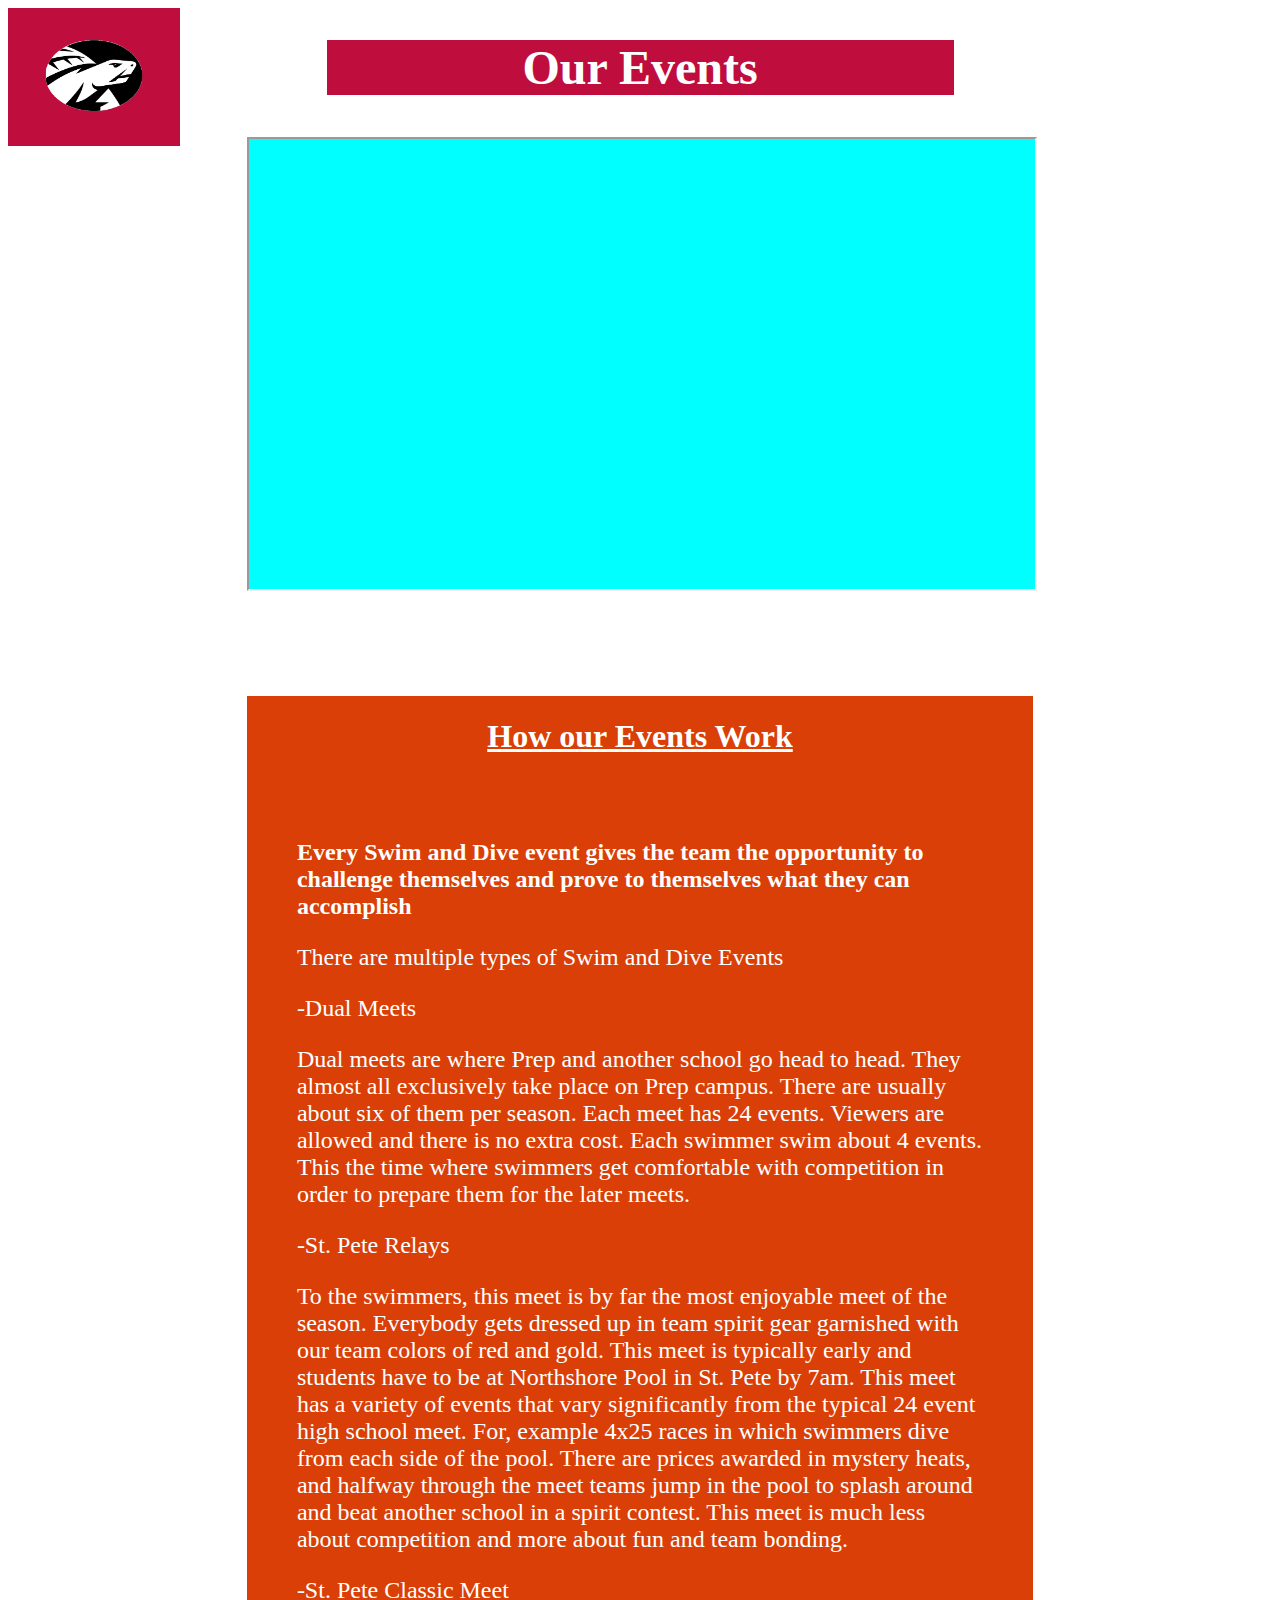
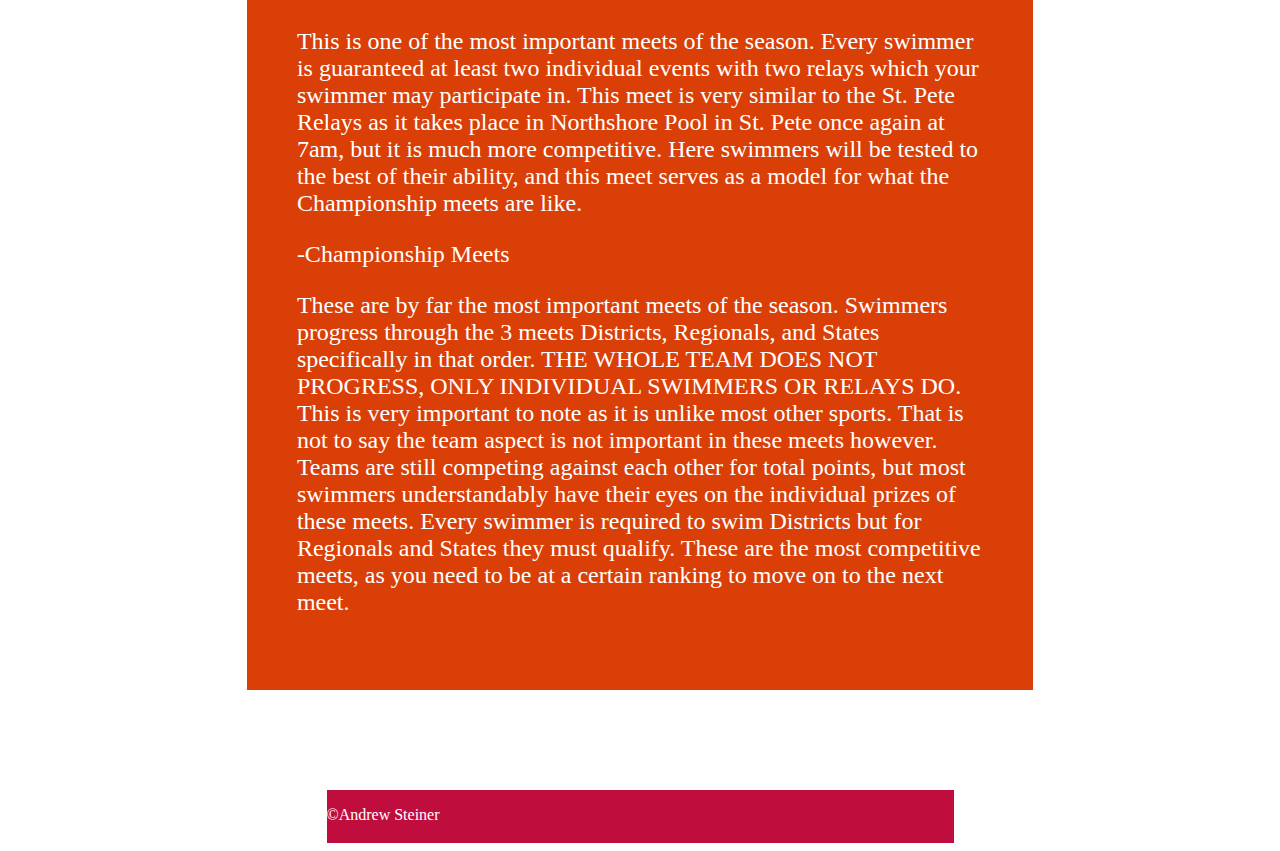
<file: eventspage.html>
<!DOCTYPE html>
<html lang="en">
<head>
    <meta charset="UTF-8">
    <meta name="viewport" content="width=device-width, initial-scale=1.0">
    <title>Document</title>
    <link href="swimteam.css" rel="stylesheet" type="text/css">
</head>
<body>
    <div class="grid-container">
        <div class="dropdown">
            <button class="dropbtn">
                <img class=" terrapin" src="terrapin.png">
            </button>
            <div class="dropdown-content">
                <a class="link" href="index.html">Homepage</a>
                <a class="link" href="eventspage.html">Events</a>
                <a class="link" href="meetteam.html">Meet The Team</a>
                <a class="link" href="meetcoach.html">Meet The Coach</a>
                <a class="link" href="gallery.html">Gallery</a>
            </div>
        </div>
        <h1 class="eventheader">
            <b>Our Events</b>
        </h1>
        <iframe class="future-embed-calendar" src="https://calendar.google.com/calendar/embed?src=tampaprep.org_ib5k7t90befit8q5hgqbc0nfbo%40group.calendar.google.com&ctz=America%2FNew_York"></iframe>
        <div class= "dividerevents"></div>
        <div class="text-container1">
            <h1 class="explained">
                <u><b>How our Events Work</b></u>
            </h1>
            <div class="explained-text">
                <b>Every Swim and Dive event gives the team the opportunity to challenge themselves and prove to themselves what they can accomplish </b>

                <p>There are multiple types of Swim and Dive Events </p>
                
                <p>-Dual Meets </p>
                
                <p>Dual meets are where Prep and another school go head to head. They almost all exclusively take place on Prep campus. There are usually about six of them per season. Each meet has 24 events. Viewers are allowed and there is no extra cost. Each swimmer swim about 4 events. This the time where swimmers get comfortable with competition in order to prepare them for the later meets. </p>
                
                <p>-St. Pete Relays </p>
                
                <p>To the swimmers, this meet is by far the most enjoyable meet of the season. Everybody gets dressed up in team spirit gear garnished with our team colors of red and gold. This meet is typically early and students have to be at Northshore Pool in St. Pete by 7am. This meet has a variety of events that vary significantly from the typical 24 event high school meet. For, example 4x25 races in which swimmers dive from each side of the pool. There are prices awarded in mystery heats, and halfway through the meet teams jump in the pool to splash around and beat another school in a spirit contest. This meet is much less about competition and more about fun and team bonding. </p>
                
                <p>-St. Pete Classic Meet </p>
                
                <p>This is one of the most important meets of the season. Every swimmer is guaranteed at least two individual events with two relays which your swimmer may participate in. This meet is very similar to the St. Pete Relays as it takes place in Northshore Pool in St. Pete once again at 7am, but it is much more competitive. Here swimmers will be tested to the best of their ability, and this meet serves as a model for what the Championship meets are like. </p>
                
                <p>-Championship Meets </p>
                
                <p>These are by far the most important meets of the season. Swimmers progress through the 3 meets Districts, Regionals, and States specifically in that order. THE WHOLE TEAM DOES NOT PROGRESS, ONLY INDIVIDUAL SWIMMERS OR RELAYS DO. This is very important to note as it is unlike most other sports. That is not to say the team aspect is not important in these meets however. Teams are still competing against each other for total points, but most swimmers understandably have their eyes on the individual prizes of these meets. Every swimmer is required to swim Districts but for Regionals and States they must qualify. These are the most competitive meets, as you need to be at a certain ranking to move on to the next meet. </p>
            </div>
        </div>
        <div class="footer">
            <p class="bottom">©Andrew Steiner</p>
        </div>
    </div>

</body>
</file>
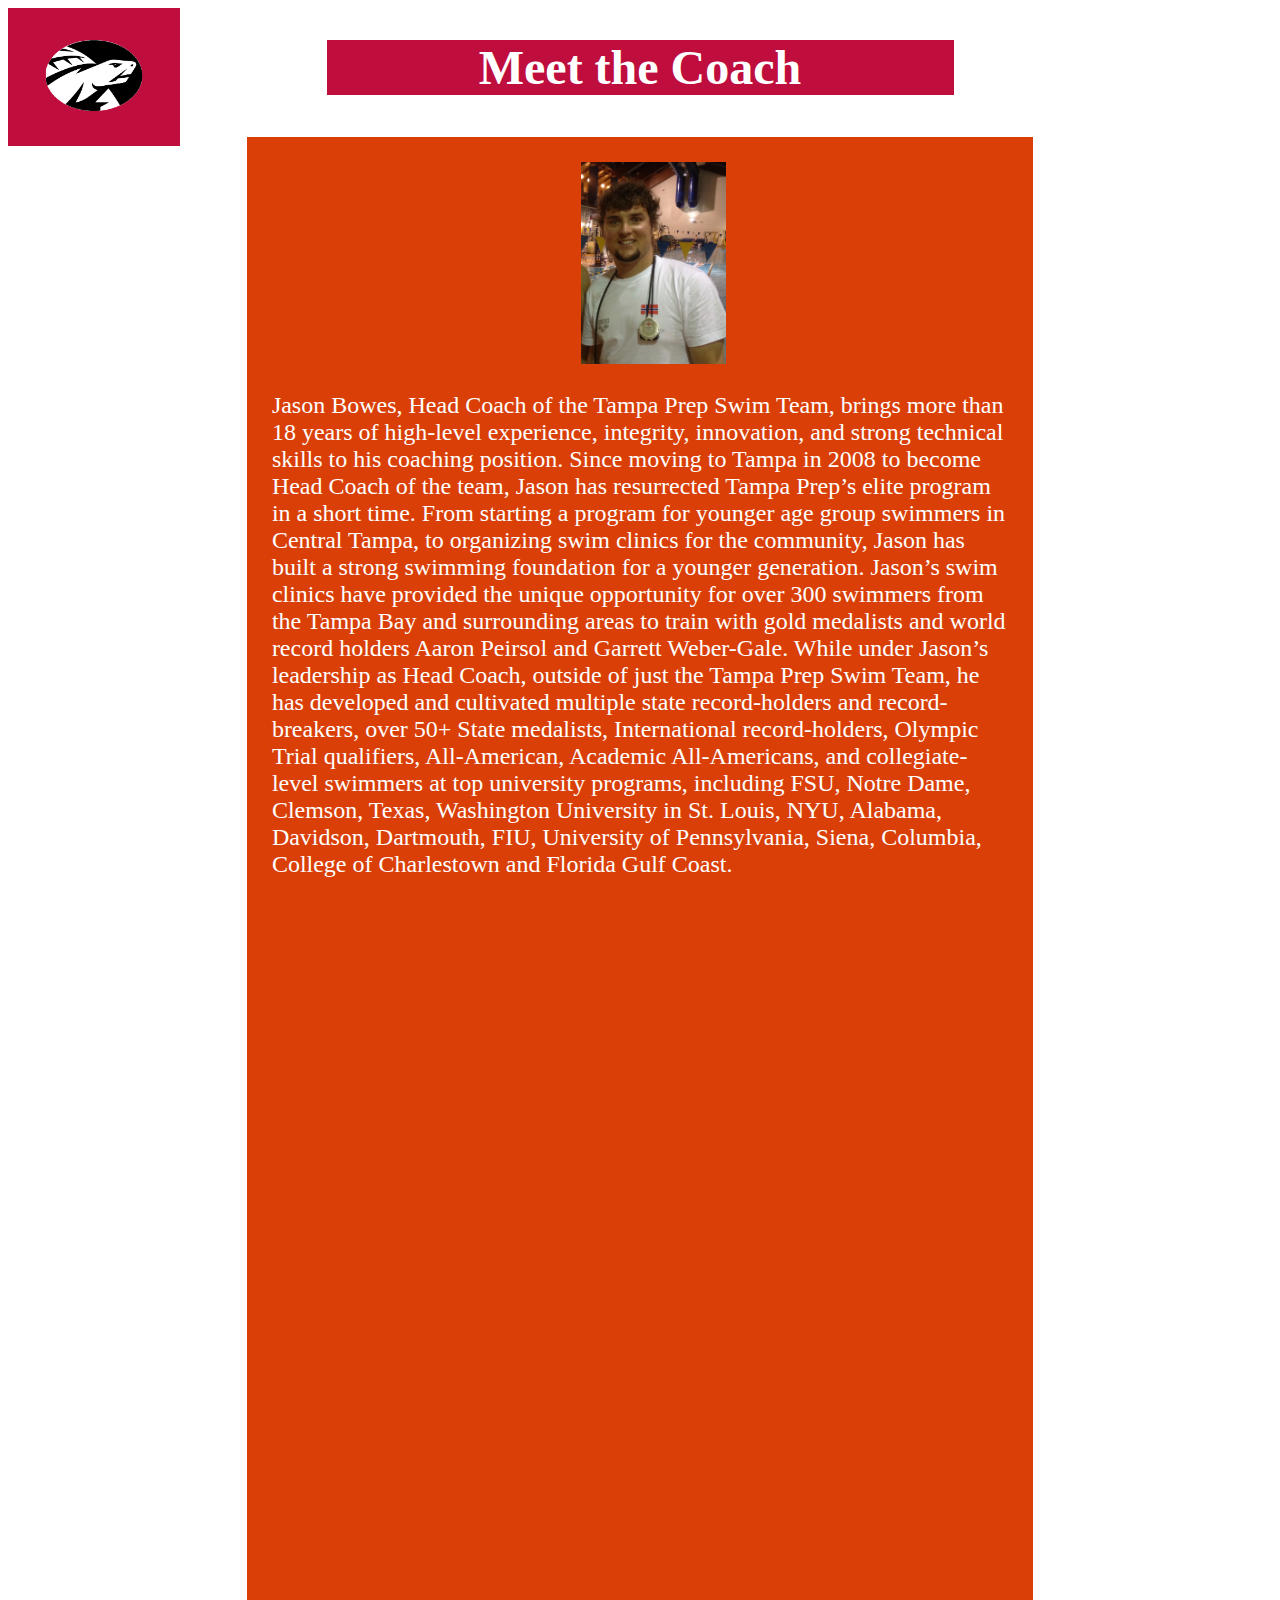
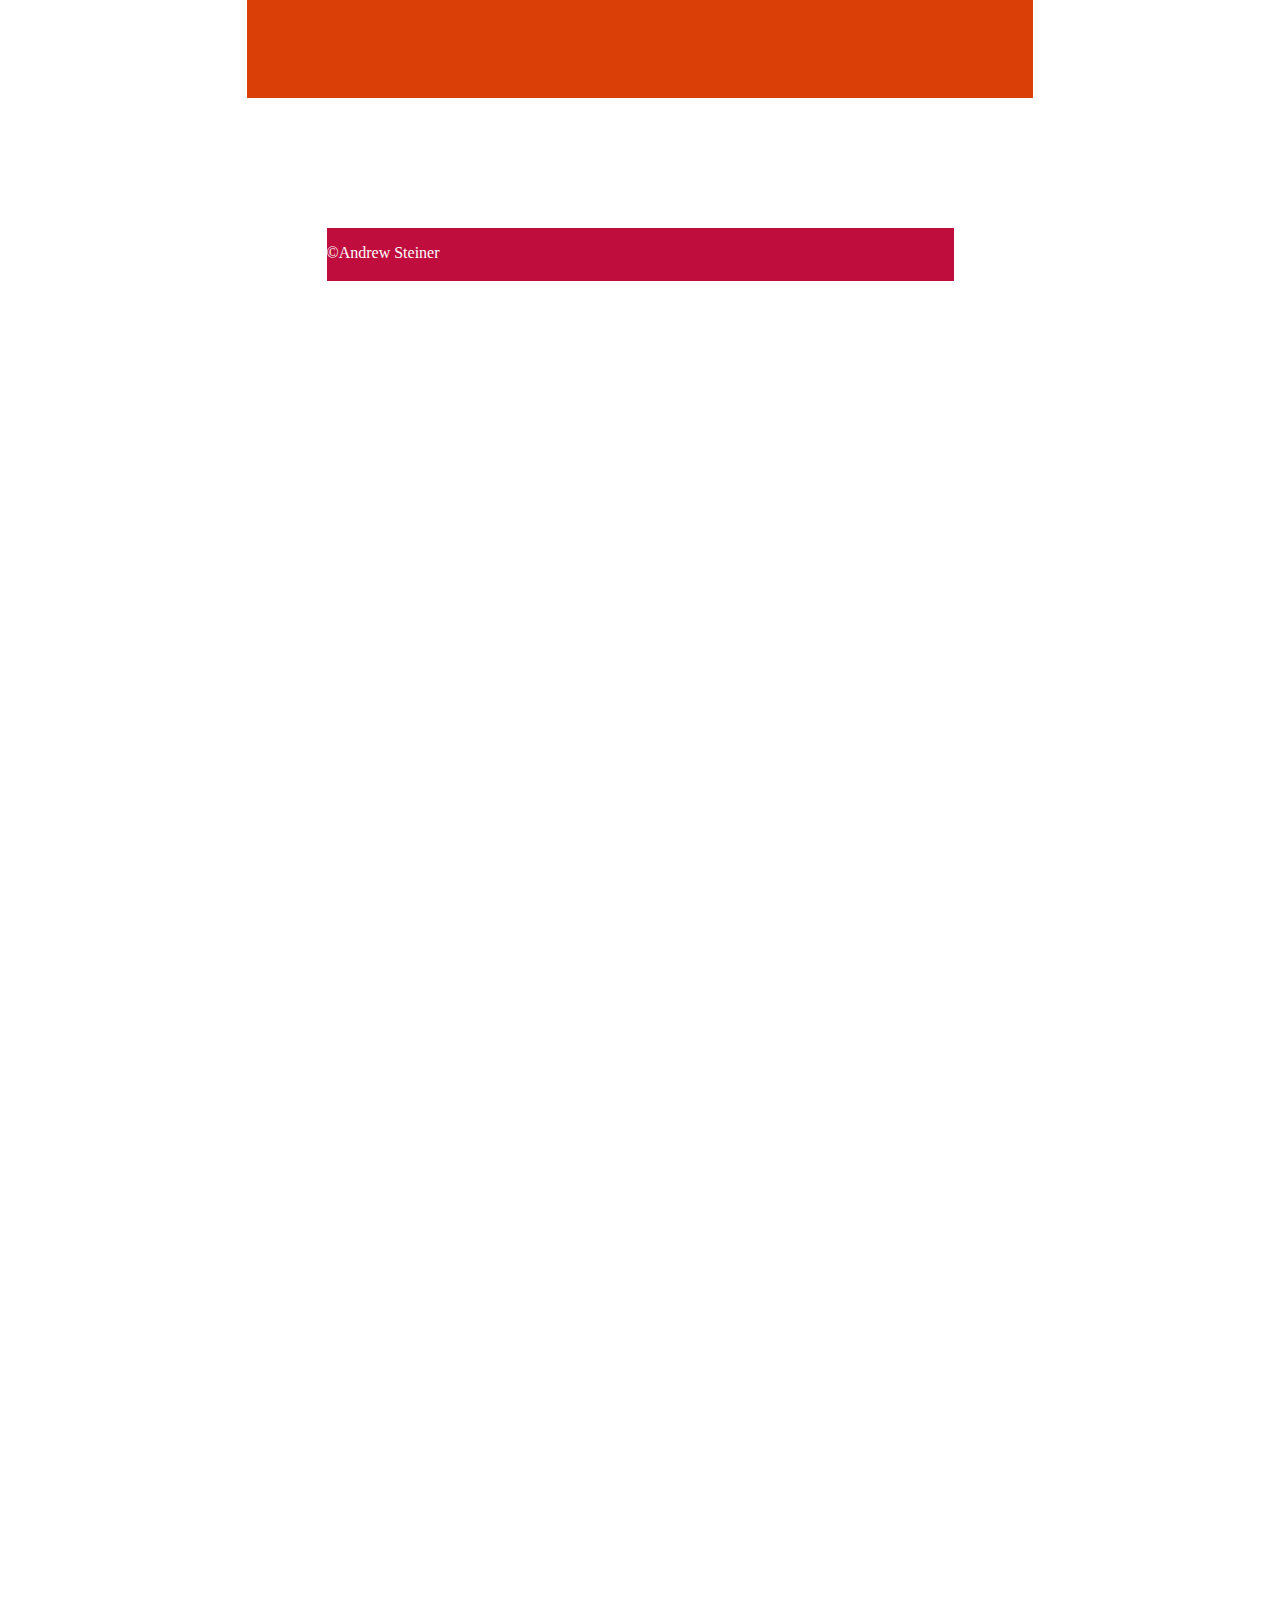
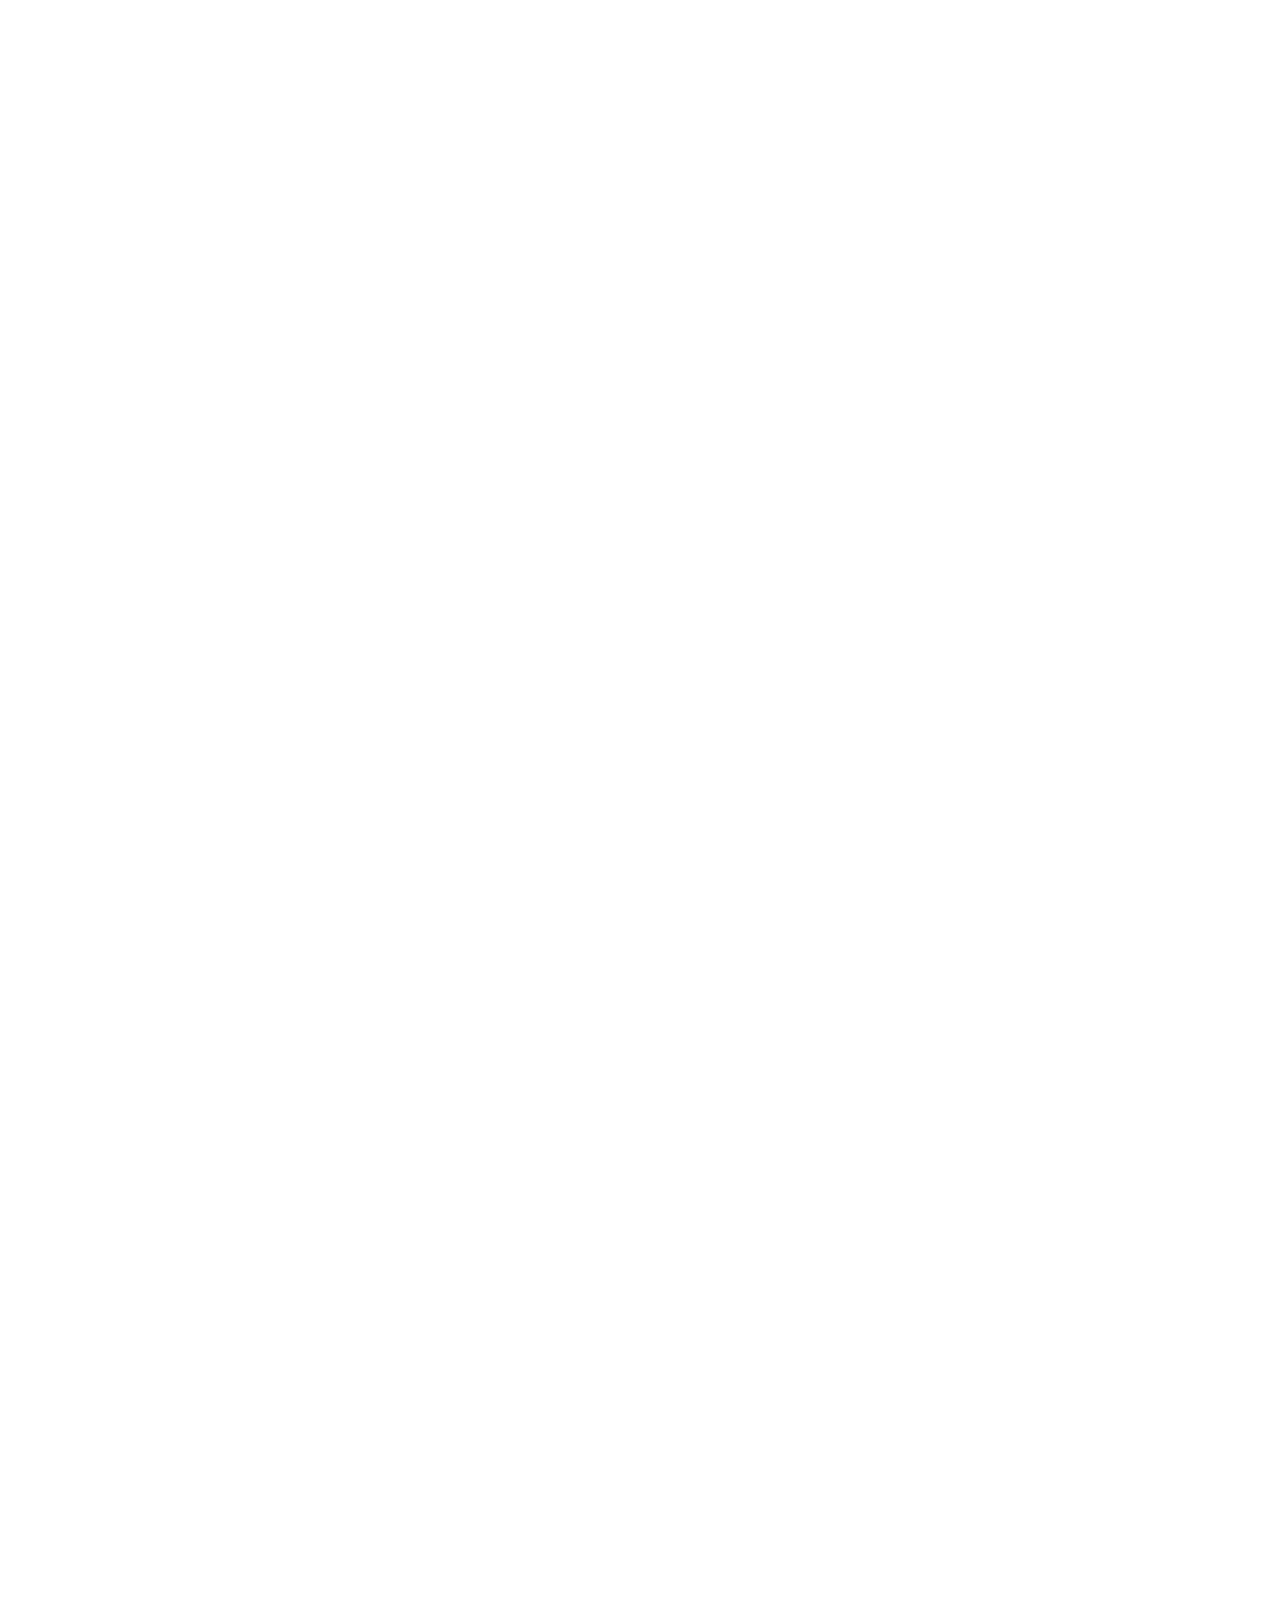
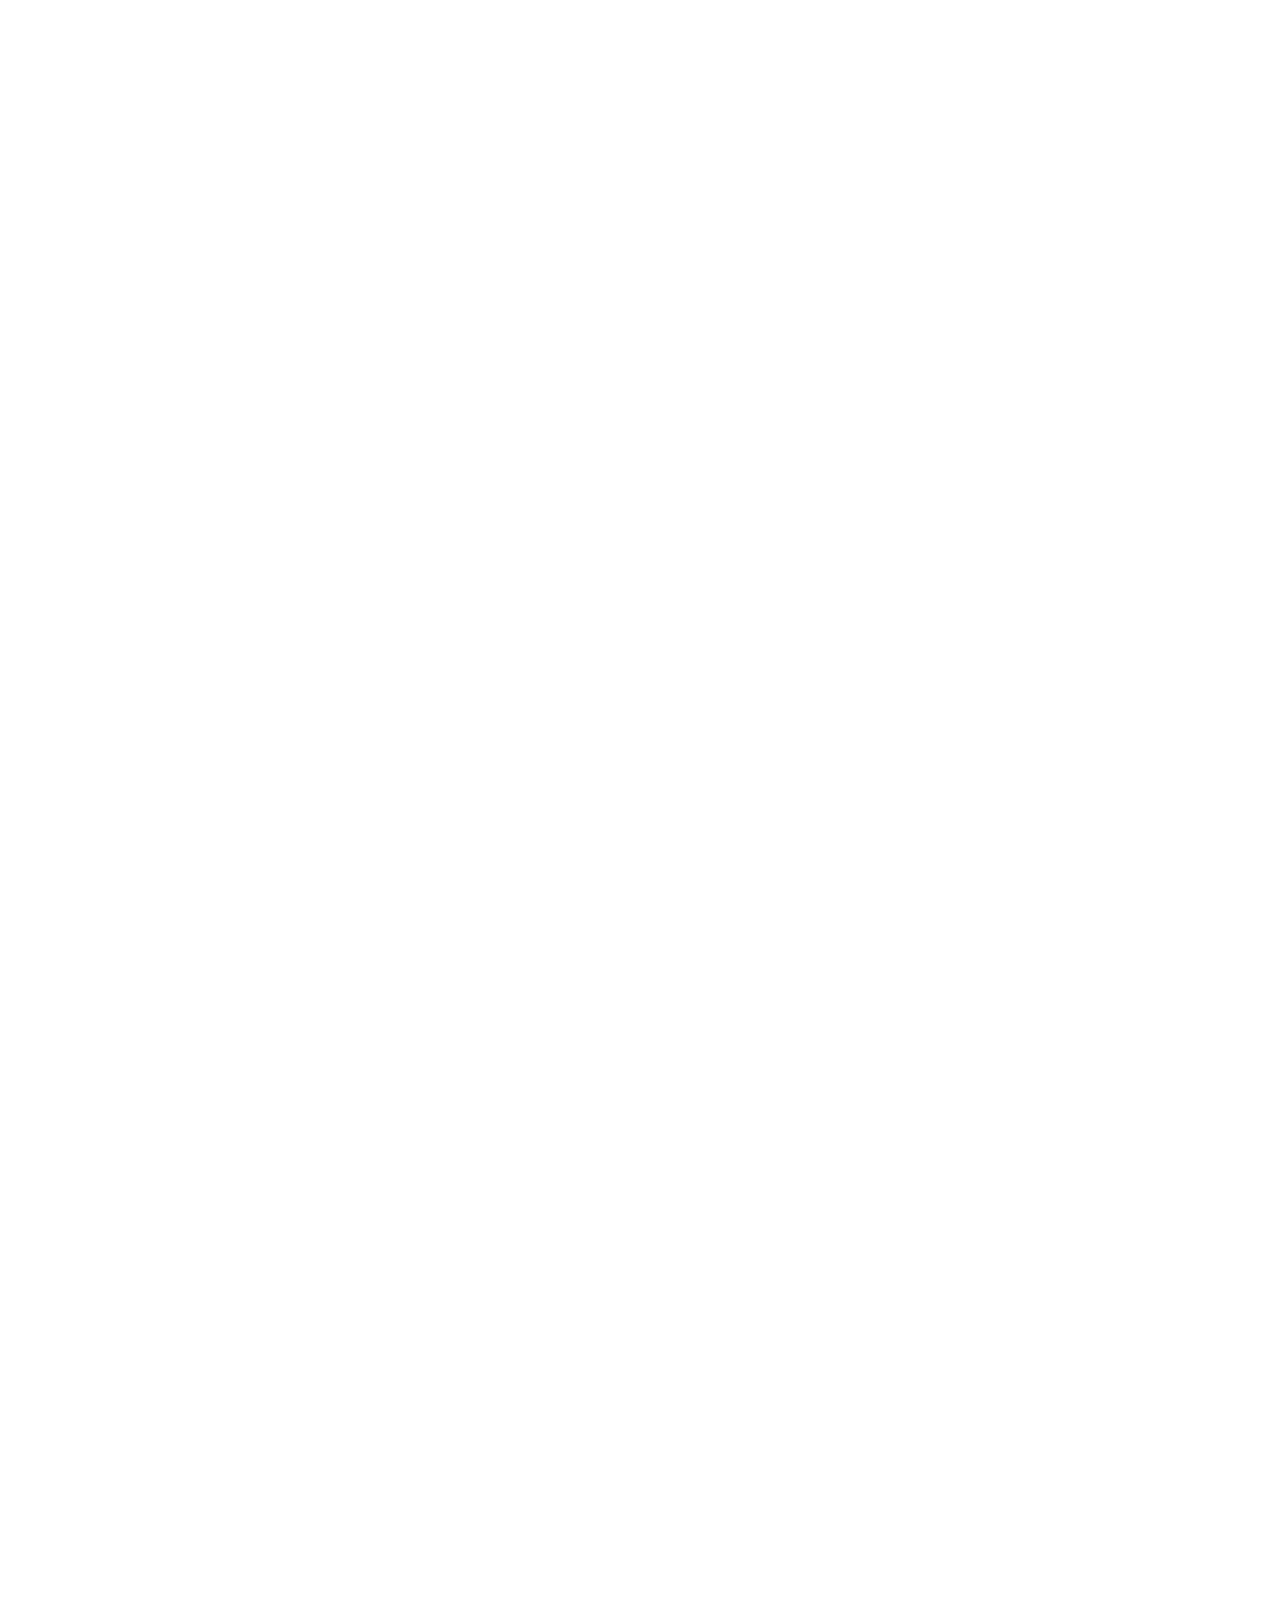
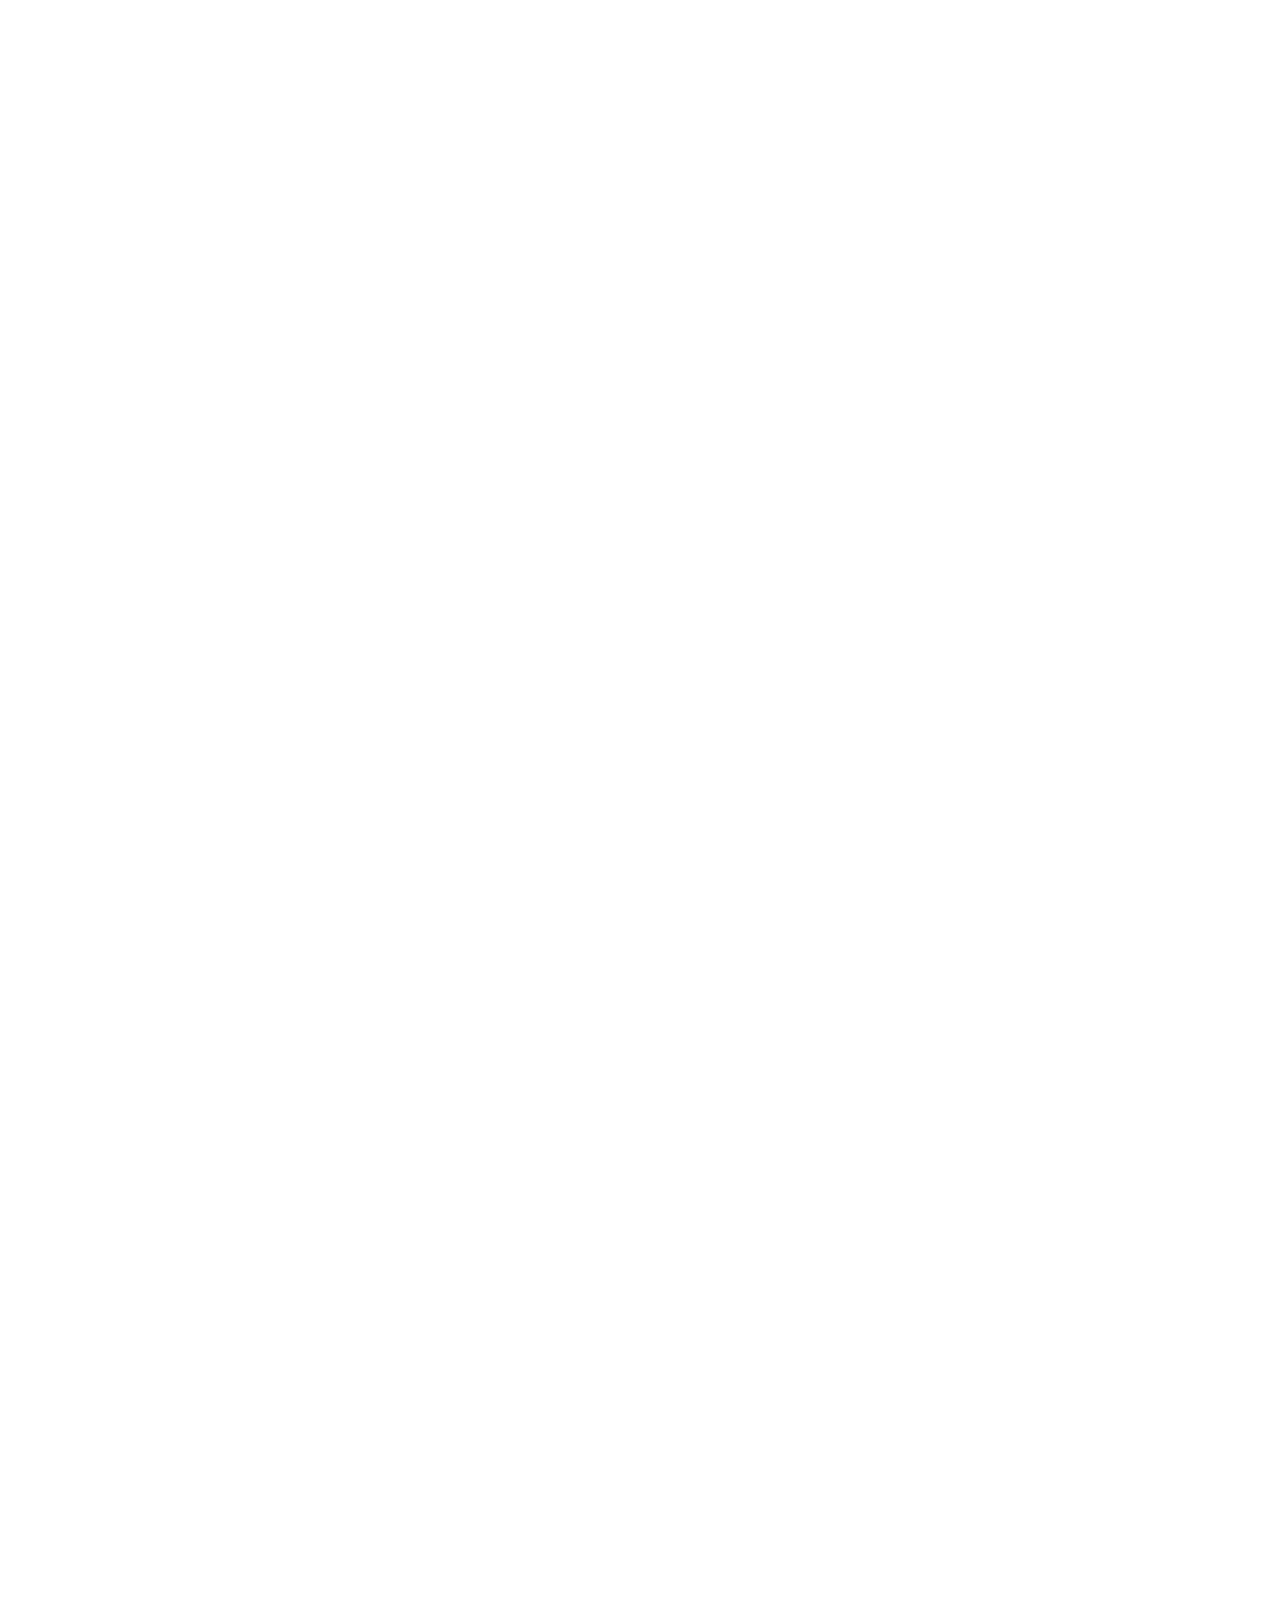
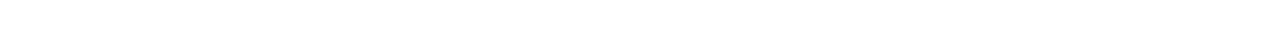
<file: meetcoach.html>
<!DOCTYPE html>
<html lang="en">
<head>
    <meta charset="UTF-8">
    <meta name="viewport" content="width=device-width, initial-scale=1.0">
    <title>Document</title>
    <link href="swimteam.css" rel="stylesheet" type="text/css">
</head>
<body>
    <div class="grid-container">
        <div class="dropdown">
            <button class="dropbtn">
                <img class=" terrapin" src="terrapin.png">
            </button>
            <div class="dropdown-content">
                <a class="link" href="index.html">Homepage</a>
                <a class="link" href="eventspage.html">Events</a>
                <a class="link" href="meetteam.html">Meet The Team</a>
                <a class="link" href="meetcoach.html">Meet The Coach</a>
                <a class="link" href="gallery.html">Gallery</a>
            </div>
        </div>
        <h1 class="eventheader">
            <b>Meet the Coach</b>
        </h1>
        <div class="coach-container">
            <img class="coach1" src="tbaycoach.png">
            <p class="coach1text1">Jason Bowes, Head Coach of the Tampa Prep Swim Team, brings more than 18 years of high-level experience, integrity, innovation, and strong technical skills to his coaching position. Since moving to Tampa in 2008 to become Head Coach of the team, Jason has resurrected Tampa Prep’s elite program in a short time. From starting a program for younger age group swimmers in Central Tampa, to organizing swim clinics for the community, Jason has built a strong swimming foundation for a younger generation. Jason’s swim clinics have provided the unique opportunity for over 300 swimmers from the Tampa Bay and surrounding areas to train with gold medalists and world record holders Aaron Peirsol and Garrett Weber-Gale. While under Jason’s leadership as Head Coach, outside of just the Tampa Prep Swim Team, he has developed and cultivated multiple state record-holders and record-breakers, over 50+ State medalists, International record-holders, Olympic Trial qualifiers, All-American, Academic All-Americans, and collegiate-level swimmers at top university programs, including FSU, Notre Dame, Clemson, Texas, Washington University in St. Louis, NYU, Alabama, Davidson, Dartmouth, FIU, University of Pennsylvania, Siena, Columbia, College of Charlestown and Florida Gulf Coast.</p>

            <p class="coach1text2">While serving as the Head Coach of Tampa Preparatory School’s Swim and Dive Team, Jason has reached record achievements, including High School State Medalists, 5 Hillsborough County Swimmers of the Year, District Championships in 2009, 2010 and 2011 Regional Championships in 2010 & 2011, Top 5 at States in 2010 and 2011, and over 10 All-American awards.</p>
                
            <p class="coach1text3">In addition to his Tampa Prep team accomplishments, Jason has achieved personal recognition as the 2010 and 2011 Hillsborough Girls Swim Coach of the Year. In 2012, Tampa Preparatory Swim and Dive program received a Commendation from the Hillsborough County Commissioners office for their outstanding 2011 season. Jason also served as Assistant Coach for Team Florida during their 2009 and 2010 Southern Zone Championships.</p>
                
            <p class="coach1text4">Jason moved to the Tampa Bay area from one of the most respected swim programs in the country, North Baltimore Aquatic Club (NBAC), which has produced Olympians, National and World Record holders, including Michael Phelps, Katie Hoff and Elizabeth Pelton. Jason also led the Pointe-Claire Swim Club in Montreal to the men's overall title at the 2006 Canadian Age Group Swimming Championships. In 2005, Jason was an assistant deck manager at the FINA World Championships and has written for Swim News Magazine International.  Jason grew up in Montreal, Quebec Canada where he swam competitively; graduated from Loyola High School; and attended Concordia University in Montreal, Quebec. He is a member of numerous coaching organizations, and is certified as a Level 5 coach with American Swim Coaches Association (ASCA).</p>
                
            <p class="coach1text5">Today you will find Jason on the pool deck at Tampa Prep coaching future generations of swimmers to reach their goals both in and out of the water.</p>
        </div>
        <!--<div class= "meetteamdivider"></div>
        <div class="team-container2">
            <img class="teammate2" src="will exist eventually">
            <p class="teammate2text"></p>
        </div> -->
        <div class="footer">
            <p class="bottom">©Andrew Steiner</p>
        </div>
    </div>
</body>
</file>
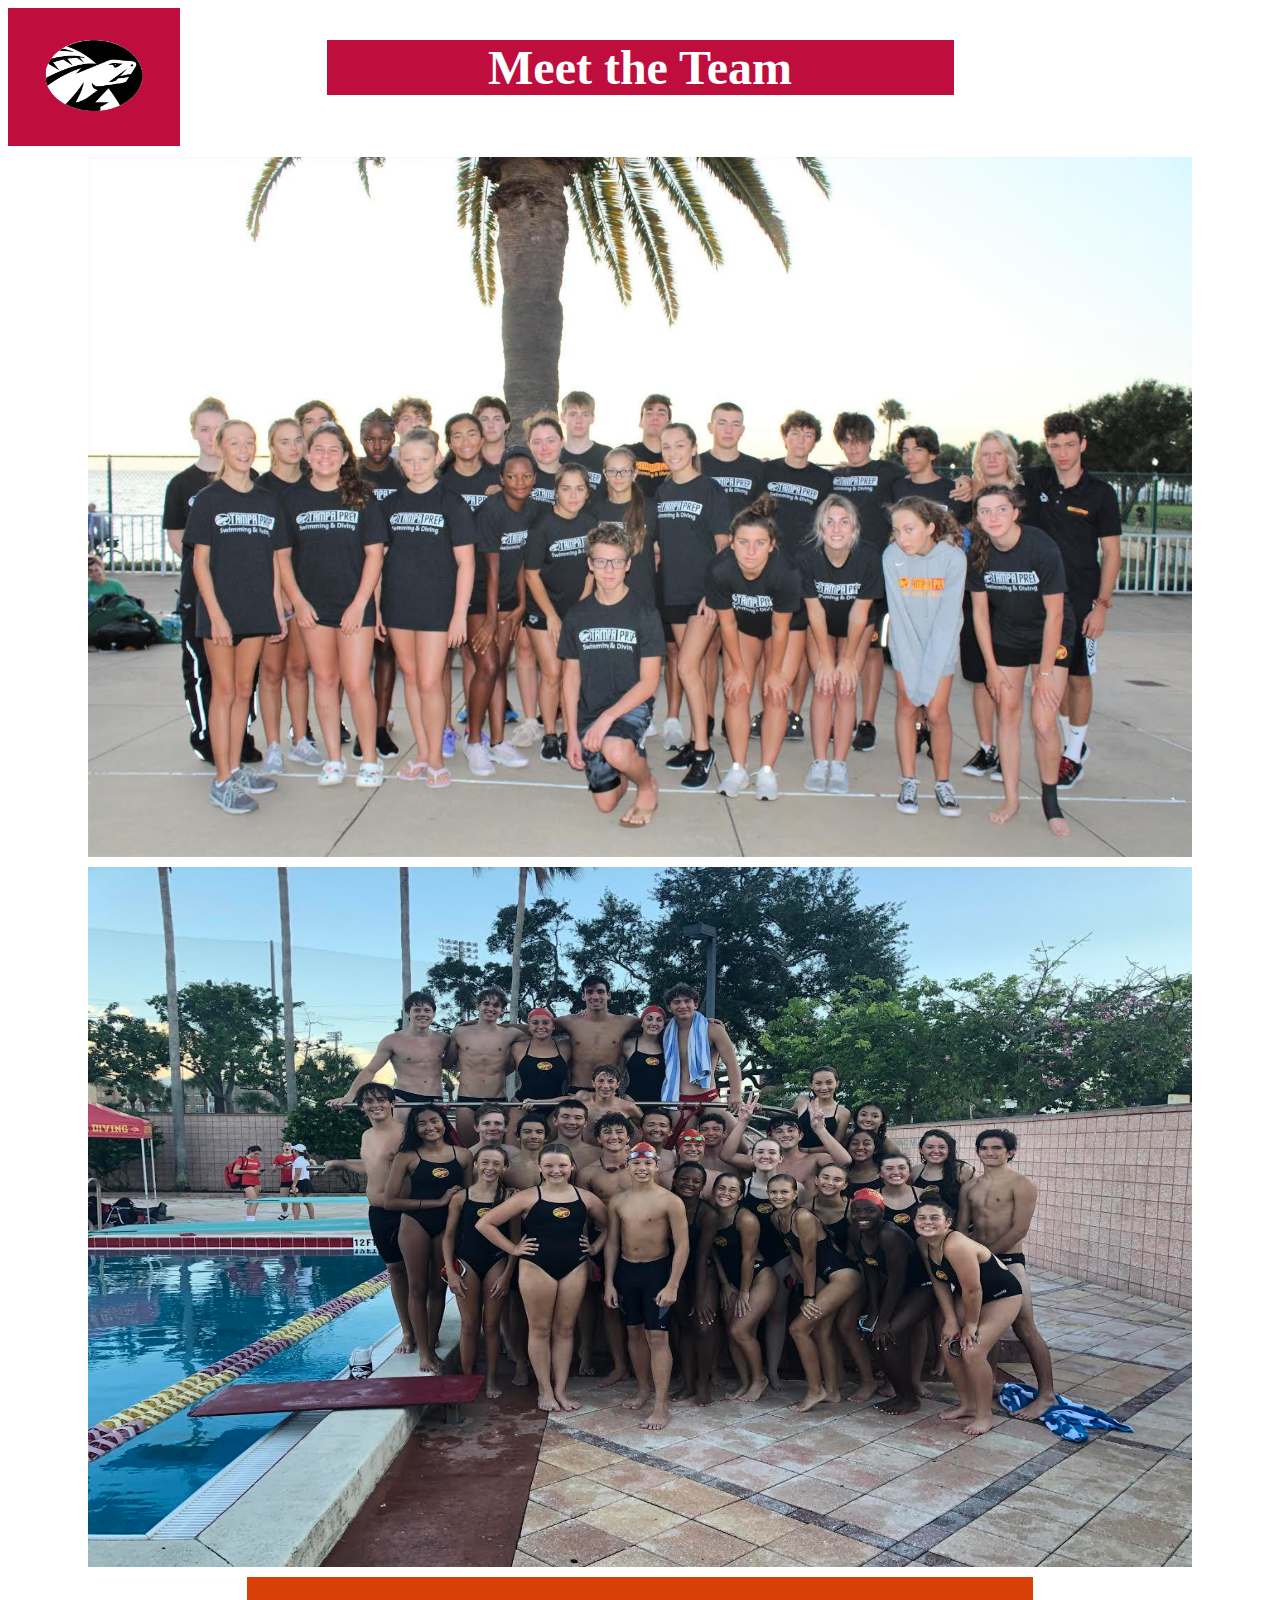
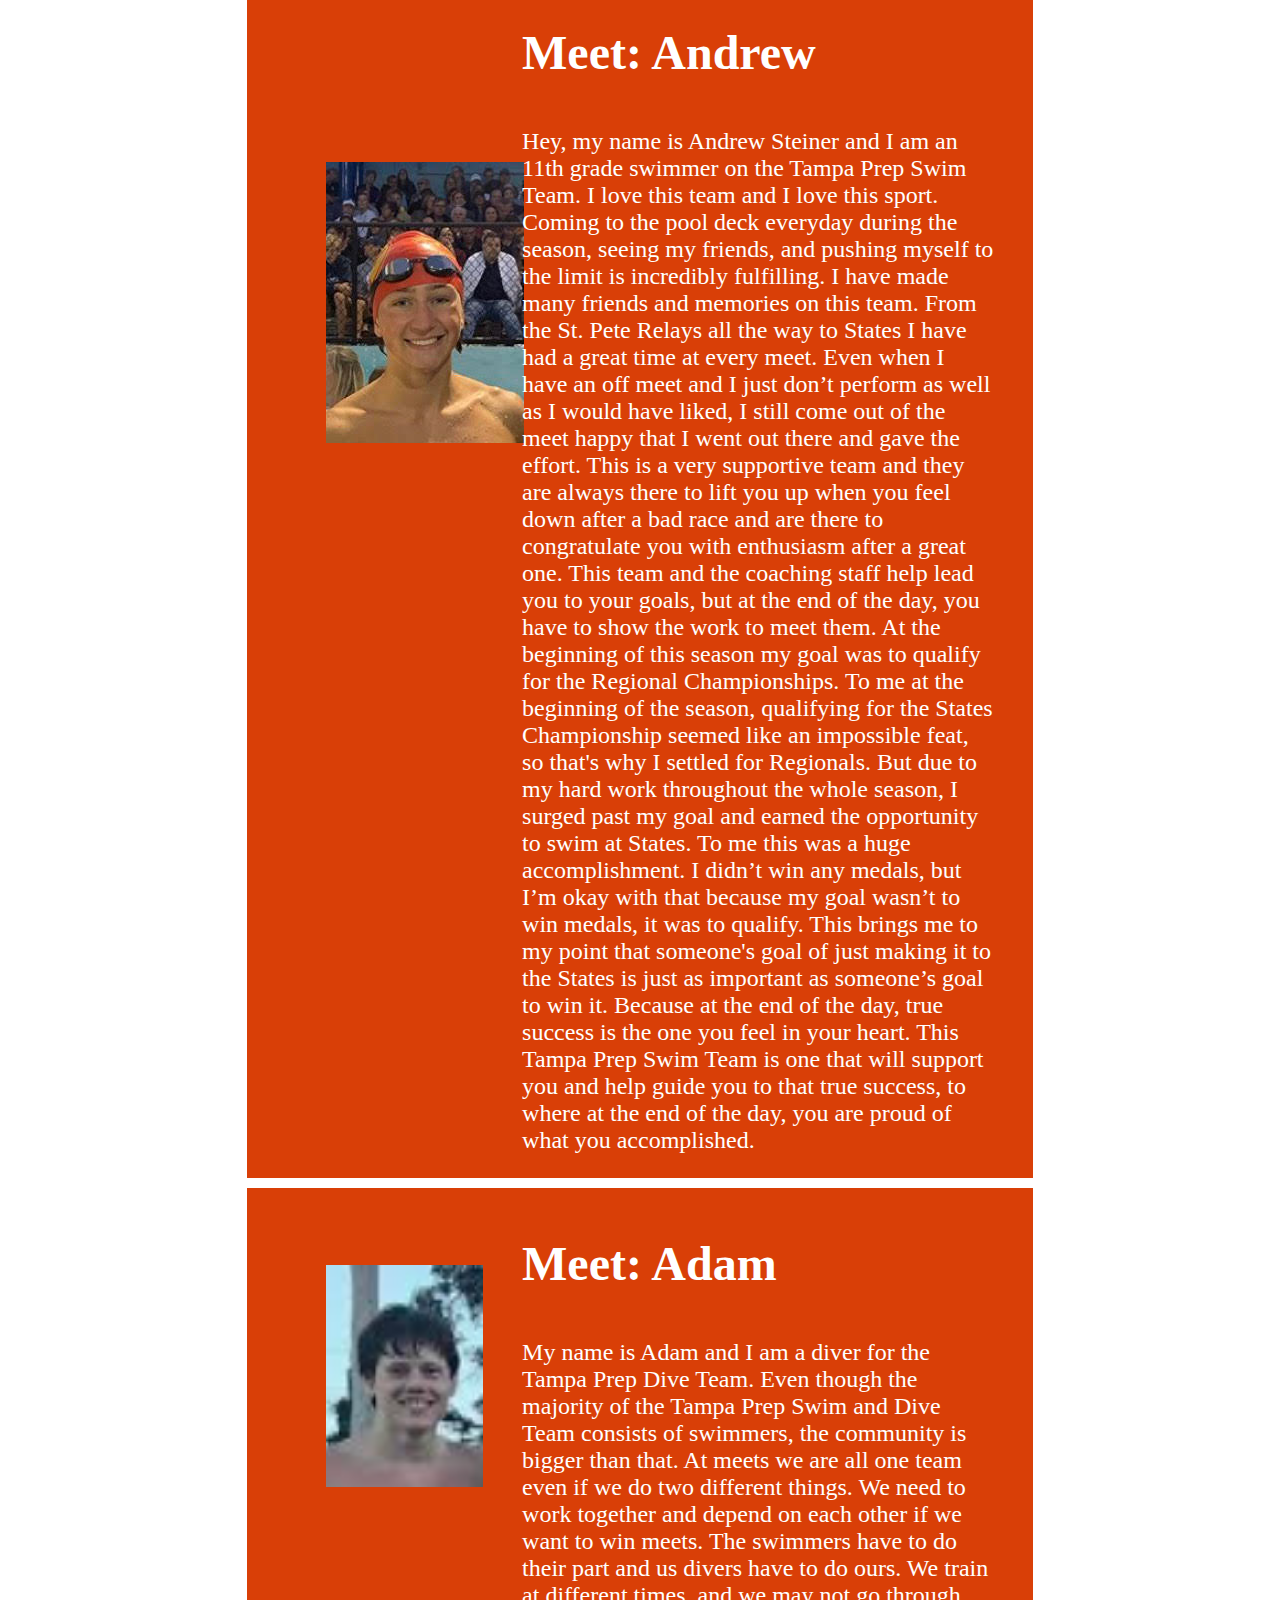
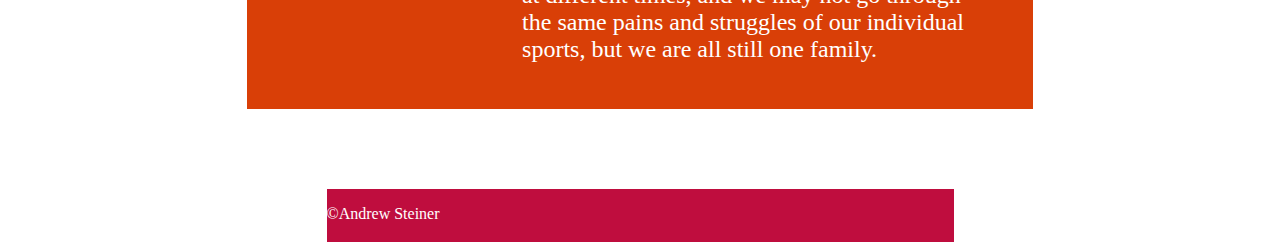
<file: meetteam.html>
<!DOCTYPE html>
<html lang="en">
<head>
    <meta charset="UTF-8">
    <meta name="viewport" content="width=device-width, initial-scale=1.0">
    <title>Document</title>
    <link href="swimteam.css" rel="stylesheet" type="text/css">
</head>
<body>
    <div class="grid-container">
        <div class="dropdown">
            <button class="dropbtn">
                <img class=" terrapin" src="terrapin.png">
            </button>
            <div class="dropdown-content">
                <a class="link" href="index.html">Homepage</a>
                <a class="link" href="eventspage.html">Events</a>
                <a class="link" href="meetteam.html">Meet The Team</a>
                <a class="link" href="meetcoach.html">Meet The Coach</a>
                <a class="link" href="gallery.html">Gallery</a>
            </div>
        </div>
        <h1 class="eventheader">
            <b>Meet the Team</b>
        </h1>
            <!--<img class="teammate1" src="will exist eventually">
            <p class="teammate1text">2 for now, might add a third later</p>
        </div>
        <div class= "meetteamdivider"></div>-->
        <img class="teampic1" src="teampic2.jpg">
        <img class="teampic2" src="teampic1.jpg">
        <div class="teamnames">
            
        </div>
        <div class="team-container1">
            <img class="teammate1" src="Steiner.jpg">
            <div class="teammate1text">
                <p class="fontsize1"><b>Meet: Andrew</b></p>
                <p>Hey, my name is Andrew Steiner and I am an 11th grade swimmer on the Tampa Prep Swim Team. I love this team and I love this sport. Coming to the pool deck everyday during the season, seeing my friends, and pushing myself to the limit is incredibly fulfilling. I have made many friends and memories on this team. From the St. Pete Relays all the way to States I have had a great time at every meet. Even when I have an off meet and I just don’t perform as well as I would have liked, I still come out of the meet happy that I went out there and gave the effort. This is a very supportive team and they are always there to lift you up when you feel down after a bad race and are there to congratulate you with enthusiasm after a great one. This team and the coaching staff help lead you to your goals, but at the end of the day, you have to show the work to meet them. At the beginning of this season my goal was to qualify for the Regional Championships. To me at the beginning of the season, qualifying for the States Championship seemed like an impossible feat, so that's why I settled for Regionals. But due to my hard work throughout the whole season, I surged past my goal and earned the opportunity to swim at States. To me this was a huge accomplishment. I didn’t win any medals, but I’m okay with that because my goal wasn’t to win medals, it was to qualify. This brings me to my point that someone's goal of just making it to the States is just as important as someone’s goal to win it. Because at the end of the day, true success is the one you feel in your heart. This Tampa Prep Swim Team is one that will support you and help guide you to that true success, to where at the end of the day, you are proud of what you accomplished. </p>
        
            </div>
        </div>
        <div class="team-container2">
            <img class="teammate2" src="teammate2.png">
            <div class="teammate2text">
                <p class="fontsize1"><b>Meet: Adam</b></p>
                <p>My name is Adam and I am a diver for the Tampa Prep Dive Team. Even though the majority of the Tampa Prep Swim and Dive Team consists of swimmers, the community is bigger than that. At meets we are all one team even if we do two different things. We need to work together and depend on each other if we want to win meets. The swimmers have to do their part and us divers have to do ours. We train at different times, and we may not go through the same pains and struggles of our individual sports, but we are all still one family.</p>
            </div>
        </div>
        <div class="footer">
            <p class="bottom">©Andrew Steiner</p>
        </div>
    </div>
</body>
</file>
<file: swimteam.css>
body{
background-color: rgb(255, 255, 255);
}

.grid-container{
    display: grid;
    grid-template-columns: repeat(16, 1fr);
    grid-gap:10px;
    grid-auto-rows: auto;
}

.header-container{
    grid-column: 1 /span 16;
    grid-row: 1;
    background-color: #BF0D3E;
    display: grid;
    grid-template-columns: repeat(6, 1fr);
    grid-auto-rows: 20px;
}

h1{
    color: rgb(255, 255, 255);
    text-align: center;
}

.firstheader{
    grid-column: 3/span 2;
    grid-row: 1;
    font-family: Arial, Helvetica, sans-serif;
    font-size: 1em;
    height: 10px;
}

.secondheader{
    grid-column: 2/span 4;
    grid-row: 2/ span 6;
    font-size: 3em;
    padding: 0px;
    font-family: Arial, Helvetica, sans-serif;
    letter-spacing: 2px;
    background-color: #BF0D3E;
}

.terrapin{
    grid-column: 1;
    grid-row: 1/ span 2;
    width: 100px;
    padding: 30px;
    background-color: #BF0D3E;
}

.dropbtn {
    background-color: #BF0D3E;
    color: white;
    border: none;
}

.dropdown{
    position: fixed;
    display: inline-block;
}

.dropdown-content{
    display: none;
    position: absolute;
    background-color: #D93F07;
    min-width: 100px;
    z-index: 8;
}

.dropdown-content a {
    color: black;
    padding: 10px 10px;
    text-decoration:none;
    display:block;
}

.dropdown-content a:hover {background-color: none;}
.dropdown:hover .dropdown-content {display: block;}
.dropdown:hover .dropbtn {background-color: grey;}

.link {
    background-color: #FFB81C;
    border: none;
    color: white;
    padding: 16px 32px;
    text-align: center;
    font-size: 16px;
    margin: 4px 2px;
    transition: 0.3s;
  }
  
.link:hover {
 background-color: #D93F07;
 color: white;
}


.wordcloud{
    grid-column: 2/ span 14;
    grid-row: 2;
    width:80%;
    height: 700px;
    padding-left: 10%;

}

@keyframes slide{
    from {
      transform: translateY(0%);
    }  
    to {
      transform: translateY(20px);
    }
    from {
        transform: translateY(20px);
    }
    to {
        transform: translateY(0px);
      }
  }

.scrollfunction{
    grid-column: 7/ span 4;
    grid-row: 3;
    height:100px;
    width: 150px;
    text-align: center;
    left: 43%;
    bottom: 5%;
    position: fixed;
    animation: slide 0.5s infinite;
    animation: name duration timing-function delay iteration-count direction fill-mode;
}

.divider{
    background-color: white;
    grid-column: 6/span 6;
    grid-row: 4;
}

.aboutus{
    grid-column: 6/ span 6;
    grid-row: 5;
    height: auto;
    background-color: #BF0D3E;
    color: white;
    text-align: center;
    font-size: 3em;
    padding: 50px;
}

.bodytext{
    grid-column: 4/ span 10;
    grid-row: 6;
    height: auto;
    background-color: #D93F07;
    color: white;
    font-size: 2em;
    padding: 30px;
}


.bodytextimage1{
    grid-column: 7/ span 4;
    grid-row: 7;
    float: right;
    width:520px;
    height: 300px;
    background-color: aqua;
}


.bodytextimage2{
    grid-column: 2/ span 4;
    grid-row: 7;
    width:520px;
    height: 300px;
    background-color: aqua;
}

.bodytextimage3{
    grid-column: 12/ span 4;
    grid-row: 7;
    float: right;
    width:520px;
    height: 300px;
    background-color: aqua;
}

.eventheader{
    grid-column: 5/span 8;
    grid-row: 1;
    background-color: #BF0D3E;
    color: white;
    font-size: 3em;
    height: auto;
}

.future-embed-calendar{
    grid-column: 4/span 10;
    grid-row: 2;
    width: 100%;
    height: 450px;
    background-color: aqua;
}

.text-container1{
    grid-column: 4 /span 10;
    grid-row: 5;
    background-color: #D93F07;
    display: grid;
    grid-template-columns: repeat(4, 1fr);
    grid-auto-rows: auto;
}

.explained{
    color: white;
    grid-column: 2/ span 2;
    grid-row: 1;
    height: 50px;
    font-size: 2em;
}

.explained-text{
    color: white;
    grid-column: 1/ span 4;
    grid-row: 2;
    height: 100%;
    padding: 50px;
    font-size: 1.5em;
}

.dividerevents{
    background-color: white;
    grid-column: 1/span 16;
    grid-row: 4;
    height:75px;
}

.team-container1{
    grid-column: 4 /span 10;
    grid-row: 6;
    background-color: #D93F07;
    display: grid;
    grid-template-columns: repeat(20, 1fr);
    grid-auto-rows: auto;
    height: auto;
}

.teammate1{
    grid-column: 3/span 8;
    grid-row: 3/ span 16;
    background-color: aqua;
}

.teammate1text{
    grid-column: 8/span 12;
    grid-row: 1/ span 13;
    color: white;
    height: 100%;
    font-size:1.5em;
}

.meetteamdivider{
    grid-column: 1 /span 16;
    grid-row: 3;
    background-color: white;
    height: 50px;
}
.teampic1{
    grid-column: 2 /span 14;
    grid-row:4;
    width: 100%;
    height: 700px;
}

.teampic2{
    grid-column: 2 /span 14;
    grid-row:5;
    width: 100%;
    height: 700px;
    
}

.team-container2{
    grid-column: 4 /span 10;
    grid-row: 7;
    background-color: #D93F07;
    display: grid;
    grid-template-columns: repeat(20, 1fr);
    grid-auto-rows: auto;
    height: auto;
}
.teammate2{
    grid-column: 3/span 8;
    grid-row: 3/ span 13;
    background-color: aqua;
    width:50%;
    height: 50%;
}

.fontsize1{
    font-size: 2em;
}

.teammate2text{
    grid-column: 8/span 12;
    grid-row: 1/ span 13;
    color: white;
    height: 100%;
    font-size:1.5em;
}


.collage{
    grid-column: 3/span 12;
    grid-row: 2;
    height: 1200px;
    width: 100%;
    border-radius: 20px;
    border-style: double;
}

.coach1{
    grid-column:8/span 6;
    grid-row: 4;
    position: relative;
    left: 42%;
}

.coach-container{
    grid-column: 4/span 10;
    grid-row: 2;
    background-color: #D93F07;
    padding: 25px;
    /*display: grid;
    grid-template-columns: repeat(20, 1fr);
    grid-auto-rows: auto;*/
}

.coach1text1{
    /*grid-column: 11/span 9;
    grid-row: 3;*/
    color: white;
    height: 100%;
    font-size: 1.5em;
}

.coach1text2{
    /*grid-column: 11/span 9;
    grid-row: 4;*/
    color: white;
    height: 100%;
    font-size: 1.5em;
}

.coach1text3{
    /*grid-column: 11/span 9;
    grid-row: 5;*/
    color: white;
    height: 100%;
    font-size: 1.5em;
}

.coach1text4{
    /*grid-column: 11/span 9;
    grid-row: 6;*/
    color: white;
    height: 100%;
    font-size: 1.5em;
}

.coach1text5{
    /*grid-column: 11/span 9;
    grid-row: 7;*/
    color: white;
    height: 100%;
    width: 100%;
    font-size: 1.5em;
}

.footer{
    grid-column: 5/span 8;
    grid-row: 15;
    background-color: #BF0D3E;
    color: white;
    font-size: 1em;
    height: 53px;
}

.bottom{
    bottom:100%;
}
</file>
